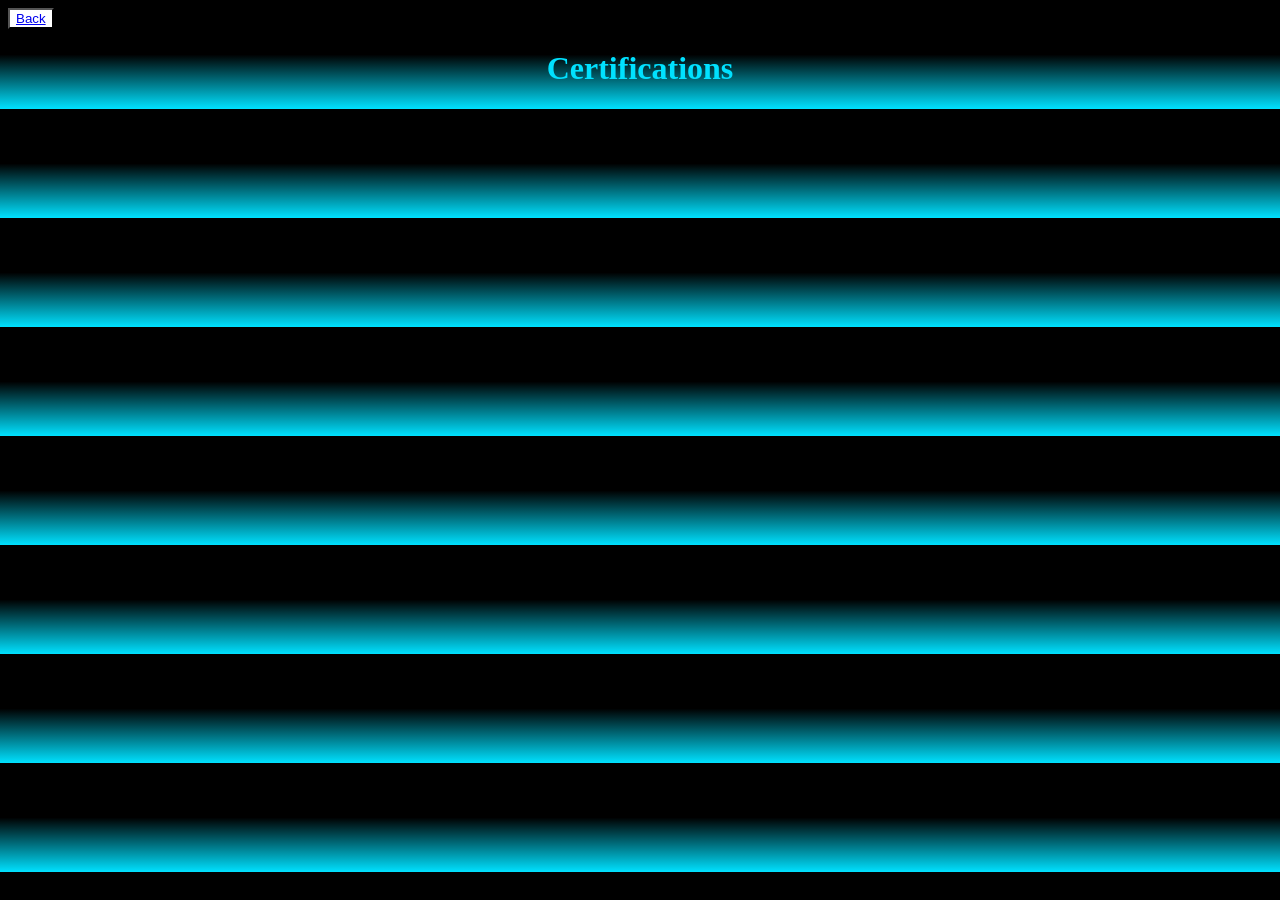
<file: Pages/Certification.html>
<!DOCTYPE html>
<html lang="en">
<head>
    <meta charset="UTF-8">
    <meta name="viewport" content="width=device-width, initial-scale=1.0">
    <link rel="stylesheet" href="../design/style.css">

    <title>Document</title>
</head>
<body>

    <div class="buttons">
        <button > 
            <a href="../index.html"> Back</a> 
        </button>
    </div>
    <div class="page-content">
        <center><h1>Certifications</h1></center>
    </div>
    
</body>
</html>
</file>
<file: design/style.css>
body { /* selector and open and close brackets */
    background: linear-gradient(black, black,  #00e1ff ); /* background color in gradient */
}

.page-content{
    color:  #00e1ff; /* text color */
}
#welcome { /* selector can be the id and this info will get prioritized over the body selector due to specifity*/
    color: #00e1ff; /* text color */
    text-shadow:  
        0 0 5px #00e1ff,
        0 0 10px #00e1ff,
        0 0 20px #00e1ff;
}

#About {
    color: #d61cda; 
    text-shadow:
        0 0 5px #d61cda,
        0 0 10px #d61cda,
        0 0 20px #d61cda;
}

button {
    background-color: white
    ;
    color: teal 
}


button:hover {
    background-color: #00e1ff;
    color: black;
    border: 2px solid #00e1ff;
}

p{
    color: yellow;
    font-size: 20px;
    font-family: 'Courier New', Courier, monospace;
    text-decoration-style: solid;
    text-decoration-thickness: 1px;

}
</file>
